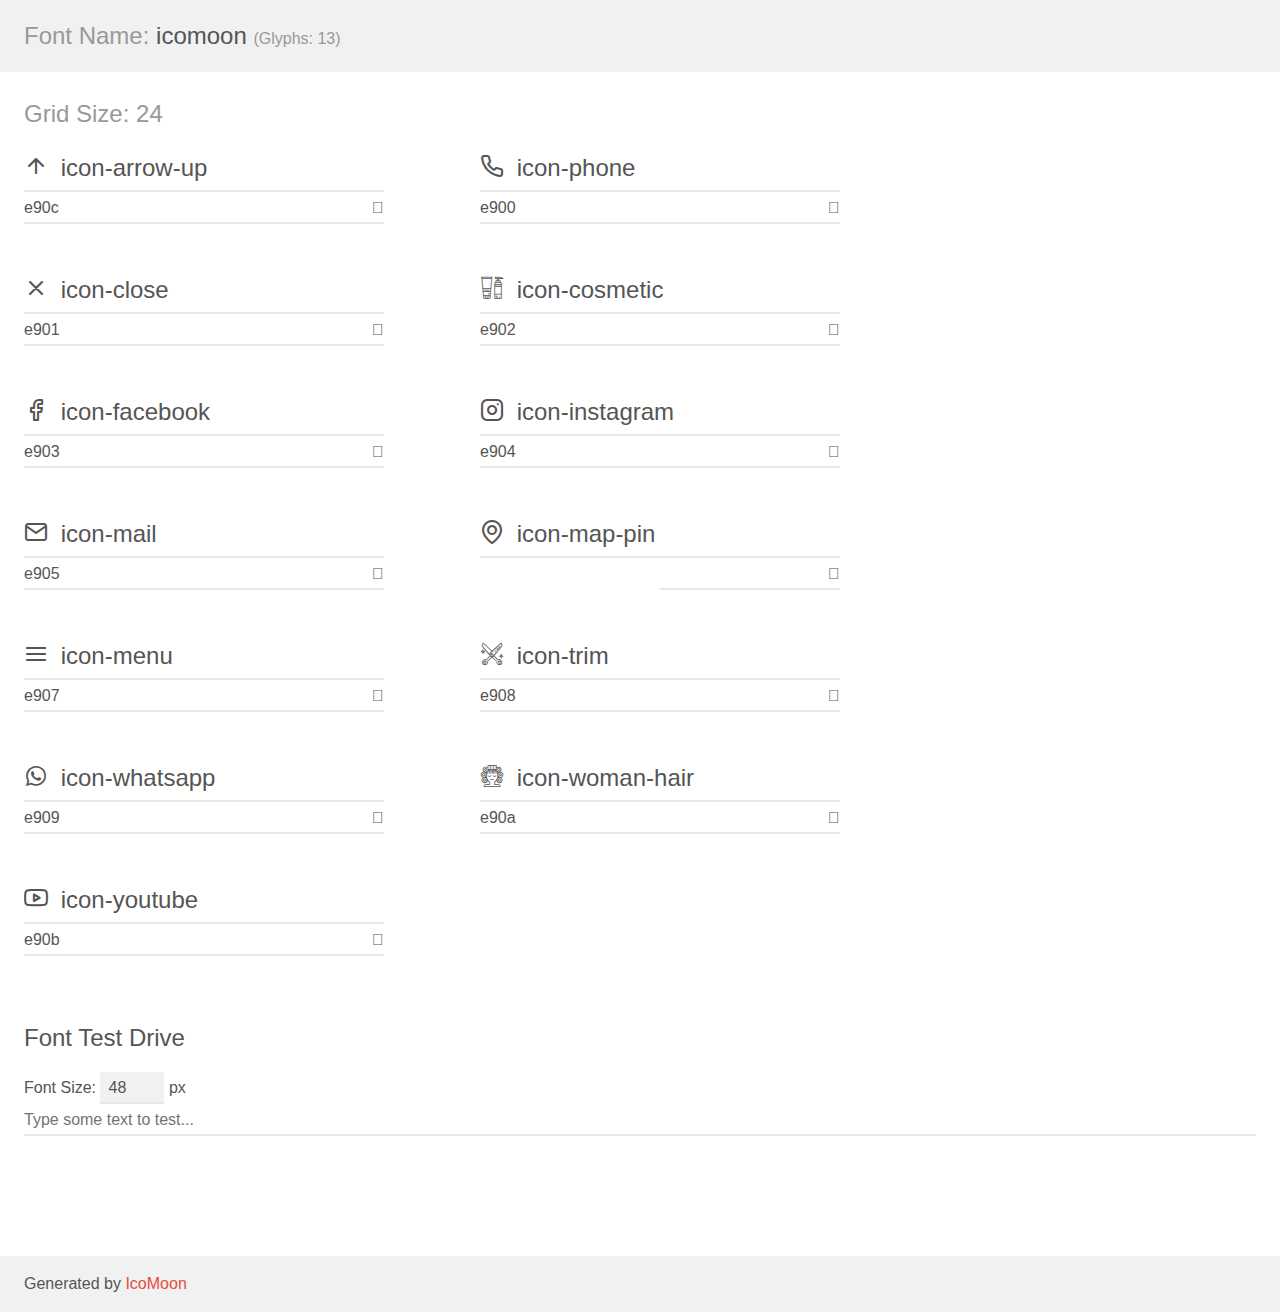
<file: assets/fonts/demo.html>
<!doctype html>
<html>

<head>
    <meta charset="utf-8">
    <title>IcoMoon Demo</title>
    <meta name="description" content="An Icon Font Generated By IcoMoon.io">
    <meta name="viewport" content="width=device-width, initial-scale=1">
    <link rel="stylesheet" href="demo-files/demo.css">
    <link rel="stylesheet" href="style.css">
</head>

<body>
    <div class="bgc1 clearfix">
        <h1 class="mhmm mvm"><span class="fgc1">Font Name:</span> icomoon <small class="fgc1">(Glyphs:&nbsp;13)</small></h1>
    </div>
    <div class="clearfix mhl ptl">
        <h1 class="mvm mtn fgc1">Grid Size: 24</h1>
        <div class="glyph fs1">
            <div class="clearfix bshadow0 pbs">
                <span class="icon-arrow-up"></span>
                <span class="mls"> icon-arrow-up</span>
            </div>
            <fieldset class="fs0 size1of1 clearfix hidden-false">
                <input type="text" readonly value="e90c" class="unit size1of2" />
                <input type="text" maxlength="1" readonly value="&#xe90c;" class="unitRight size1of2 talign-right" />
            </fieldset>
            <div class="fs0 bshadow0 clearfix hidden-true">
                <span class="unit pvs fgc1">liga: </span>
                <input type="text" readonly value="" class="liga unitRight" />
            </div>
        </div>
        <div class="glyph fs1">
            <div class="clearfix bshadow0 pbs">
                <span class="icon-phone"></span>
                <span class="mls"> icon-phone</span>
            </div>
            <fieldset class="fs0 size1of1 clearfix hidden-false">
                <input type="text" readonly value="e900" class="unit size1of2" />
                <input type="text" maxlength="1" readonly value="&#xe900;" class="unitRight size1of2 talign-right" />
            </fieldset>
            <div class="fs0 bshadow0 clearfix hidden-true">
                <span class="unit pvs fgc1">liga: </span>
                <input type="text" readonly value="" class="liga unitRight" />
            </div>
        </div>
        <div class="glyph fs1">
            <div class="clearfix bshadow0 pbs">
                <span class="icon-close"></span>
                <span class="mls"> icon-close</span>
            </div>
            <fieldset class="fs0 size1of1 clearfix hidden-false">
                <input type="text" readonly value="e901" class="unit size1of2" />
                <input type="text" maxlength="1" readonly value="&#xe901;" class="unitRight size1of2 talign-right" />
            </fieldset>
            <div class="fs0 bshadow0 clearfix hidden-true">
                <span class="unit pvs fgc1">liga: </span>
                <input type="text" readonly value="" class="liga unitRight" />
            </div>
        </div>
        <div class="glyph fs1">
            <div class="clearfix bshadow0 pbs">
                <span class="icon-cosmetic"></span>
                <span class="mls"> icon-cosmetic</span>
            </div>
            <fieldset class="fs0 size1of1 clearfix hidden-false">
                <input type="text" readonly value="e902" class="unit size1of2" />
                <input type="text" maxlength="1" readonly value="&#xe902;" class="unitRight size1of2 talign-right" />
            </fieldset>
            <div class="fs0 bshadow0 clearfix hidden-true">
                <span class="unit pvs fgc1">liga: </span>
                <input type="text" readonly value="" class="liga unitRight" />
            </div>
        </div>
        <div class="glyph fs1">
            <div class="clearfix bshadow0 pbs">
                <span class="icon-facebook"></span>
                <span class="mls"> icon-facebook</span>
            </div>
            <fieldset class="fs0 size1of1 clearfix hidden-false">
                <input type="text" readonly value="e903" class="unit size1of2" />
                <input type="text" maxlength="1" readonly value="&#xe903;" class="unitRight size1of2 talign-right" />
            </fieldset>
            <div class="fs0 bshadow0 clearfix hidden-true">
                <span class="unit pvs fgc1">liga: </span>
                <input type="text" readonly value="" class="liga unitRight" />
            </div>
        </div>
        <div class="glyph fs1">
            <div class="clearfix bshadow0 pbs">
                <span class="icon-instagram"></span>
                <span class="mls"> icon-instagram</span>
            </div>
            <fieldset class="fs0 size1of1 clearfix hidden-false">
                <input type="text" readonly value="e904" class="unit size1of2" />
                <input type="text" maxlength="1" readonly value="&#xe904;" class="unitRight size1of2 talign-right" />
            </fieldset>
            <div class="fs0 bshadow0 clearfix hidden-true">
                <span class="unit pvs fgc1">liga: </span>
                <input type="text" readonly value="" class="liga unitRight" />
            </div>
        </div>
        <div class="glyph fs1">
            <div class="clearfix bshadow0 pbs">
                <span class="icon-mail"></span>
                <span class="mls"> icon-mail</span>
            </div>
            <fieldset class="fs0 size1of1 clearfix hidden-false">
                <input type="text" readonly value="e905" class="unit size1of2" />
                <input type="text" maxlength="1" readonly value="&#xe905;" class="unitRight size1of2 talign-right" />
            </fieldset>
            <div class="fs0 bshadow0 clearfix hidden-true">
                <span class="unit pvs fgc1">liga: </span>
                <input type="text" readonly value="" class="liga unitRight" />
            </div>
        </div>
        <div class="glyph fs1">
            <div class="clearfix bshadow0 pbs">
                <span class="icon-map-pin"></span>
                <span class="mls"> icon-map-pin</span>
            </div>
            <fieldset class="fs0 size1of1 clearfix hidden-false" <input type="text" readonly value="e906" class="unit size1of2" />
            <input type="text" maxlength="1" readonly value="&#xe906;" class="unitRight size1of2 talign-right" />
            </fieldset>
            <div class="fs0 bshadow0 clearfix hidden-true">
                <span class="unit pvs fgc1">liga: </span>
                <input type="text" readonly value="" class="liga unitRight" />
            </div>
        </div>
        <div class="glyph fs1">
            <div class="clearfix bshadow0 pbs">
                <span class="icon-menu"></span>
                <span class="mls"> icon-menu</span>
            </div>
            <fieldset class="fs0 size1of1 clearfix hidden-false">
                <input type="text" readonly value="e907" class="unit size1of2" />
                <input type="text" maxlength="1" readonly value="&#xe907;" class="unitRight size1of2 talign-right" />
            </fieldset>
            <div class="fs0 bshadow0 clearfix hidden-true">
                <span class="unit pvs fgc1">liga: </span>
                <input type="text" readonly value="" class="liga unitRight" />
            </div>
        </div>
        <div class="glyph fs1">
            <div class="clearfix bshadow0 pbs">
                <span class="icon-trim"></span>
                <span class="mls"> icon-trim</span>
            </div>
            <fieldset class="fs0 size1of1 clearfix hidden-false">
                <input type="text" readonly value="e908" class="unit size1of2" />
                <input type="text" maxlength="1" readonly value="&#xe908;" class="unitRight size1of2 talign-right" />
            </fieldset>
            <div class="fs0 bshadow0 clearfix hidden-true">
                <span class="unit pvs fgc1">liga: </span>
                <input type="text" readonly value="" class="liga unitRight" />
            </div>
        </div>
        <div class="glyph fs1">
            <div class="clearfix bshadow0 pbs">
                <span class="icon-whatsapp"></span>
                <span class="mls"> icon-whatsapp</span>
            </div>
            <fieldset class="fs0 size1of1 clearfix hidden-false">
                <input type="text" readonly value="e909" class="unit size1of2" />
                <input type="text" maxlength="1" readonly value="&#xe909;" class="unitRight size1of2 talign-right" />
            </fieldset>
            <div class="fs0 bshadow0 clearfix hidden-true">
                <span class="unit pvs fgc1">liga: </span>
                <input type="text" readonly value="" class="liga unitRight" />
            </div>
        </div>
        <div class="glyph fs1">
            <div class="clearfix bshadow0 pbs">
                <span class="icon-woman-hair"></span>
                <span class="mls"> icon-woman-hair</span>
            </div>
            <fieldset class="fs0 size1of1 clearfix hidden-false">
                <input type="text" readonly value="e90a" class="unit size1of2" />
                <input type="text" maxlength="1" readonly value="&#xe90a;" class="unitRight size1of2 talign-right" />
            </fieldset>
            <div class="fs0 bshadow0 clearfix hidden-true">
                <span class="unit pvs fgc1">liga: </span>
                <input type="text" readonly value="" class="liga unitRight" />
            </div>
        </div>
        <div class="glyph fs1">
            <div class="clearfix bshadow0 pbs">
                <span class="icon-youtube"></span>
                <span class="mls"> icon-youtube</span>
            </div>
            <fieldset class="fs0 size1of1 clearfix hidden-false">
                <input type="text" readonly value="e90b" class="unit size1of2" />
                <input type="text" maxlength="1" readonly value="&#xe90b;" class="unitRight size1of2 talign-right" />
            </fieldset>
            <div class="fs0 bshadow0 clearfix hidden-true">
                <span class="unit pvs fgc1">liga: </span>
                <input type="text" readonly value="" class="liga unitRight" />
            </div>
        </div>
    </div>

    <!--[if gt IE 8]><!-->
    <div class="mhl clearfix mbl">
        <h1>Font Test Drive</h1>
        <label>
            Font Size: <input id="fontSize" type="number" class="textbox0 mbm"
            min="8" value="48" />
            px
        </label>
        <input id="testText" type="text" class="phl size1of1 mvl" placeholder="Type some text to test..." value="" />
        <div id="testDrive" class="icon-" style="font-family: icomoon">&nbsp;
        </div>
    </div>
    <!--<![endif]-->
    <div class="bgc1 clearfix">
        <p class="mhl">Generated by <a href="https://icomoon.io/app">IcoMoon</a></p>
    </div>

    <script src="demo-files/demo.js"></script>
</body>

</html>
</file>
<file: assets/fonts/demo-files/demo.css>
body {
    padding: 0;
    margin: 0;
    font-family: sans-serif;
    font-size: 1em;
    line-height: 1.5;
    color: #555;
    background: #fff;
}

h1 {
    font-size: 1.5em;
    font-weight: normal;
}

small {
    font-size: .66666667em;
}

a {
    color: #e74c3c;
    text-decoration: none;
}

a:hover,
a:focus {
    box-shadow: 0 1px #e74c3c;
}

.bshadow0,
input {
    box-shadow: inset 0 -2px #e7e7e7;
}

input:hover {
    box-shadow: inset 0 -2px #ccc;
}

input,
fieldset {
    font-family: sans-serif;
    font-size: 1em;
    margin: 0;
    padding: 0;
    border: 0;
}

input {
    color: inherit;
    line-height: 1.5;
    height: 1.5em;
    padding: .25em 0;
}

input:focus {
    outline: none;
    box-shadow: inset 0 -2px #449fdb;
}

.glyph {
    font-size: 16px;
    width: 15em;
    padding-bottom: 1em;
    margin-right: 4em;
    margin-bottom: 1em;
    float: left;
    overflow: hidden;
}

.liga {
    width: 80%;
    width: calc(100% - 2.5em);
}

.talign-right {
    text-align: right;
}

.talign-center {
    text-align: center;
}

.bgc1 {
    background: #f1f1f1;
}

.fgc1 {
    color: #999;
}

.fgc0 {
    color: #000;
}

p {
    margin-top: 1em;
    margin-bottom: 1em;
}

.mvm {
    margin-top: .75em;
    margin-bottom: .75em;
}

.mtn {
    margin-top: 0;
}

.mtl,
.mal {
    margin-top: 1.5em;
}

.mbl,
.mal {
    margin-bottom: 1.5em;
}

.mal,
.mhl {
    margin-left: 1.5em;
    margin-right: 1.5em;
}

.mhmm {
    margin-left: 1em;
    margin-right: 1em;
}

.mls {
    margin-left: .25em;
}

.ptl {
    padding-top: 1.5em;
}

.pbs,
.pvs {
    padding-bottom: .25em;
}

.pvs,
.pts {
    padding-top: .25em;
}

.unit {
    float: left;
}

.unitRight {
    float: right;
}

.size1of2 {
    width: 50%;
}

.size1of1 {
    width: 100%;
}

.clearfix:before,
.clearfix:after {
    content: " ";
    display: table;
}

.clearfix:after {
    clear: both;
}

.hidden-true {
    display: none;
}

.textbox0 {
    width: 3em;
    background: #f1f1f1;
    padding: .25em .5em;
    line-height: 1.5;
    height: 1.5em;
}

#testDrive {
    display: block;
    padding-top: 24px;
    line-height: 1.5;
}

.fs0 {
    font-size: 16px;
}

.fs1 {
    font-size: 24px;
}
</file>
<file: assets/fonts/style.css>
@font-face {
    font-family: 'icomoon';
    src: url('fonts/icomoon.eot?pb82g0');
    src: url('fonts/icomoon.eot?pb82g0#iefix') format('embedded-opentype'), url('fonts/icomoon.ttf?pb82g0') format('truetype'), url('fonts/icomoon.woff?pb82g0') format('woff'), url('fonts/icomoon.svg?pb82g0#icomoon') format('svg');
    font-weight: normal;
    font-style: normal;
    font-display: block;
}

[class^="icon-"],
[class*=" icon-"] {
    /* use !important to prevent issues with browser extensions that change fonts */
    font-family: 'icomoon' !important;
    speak: never;
    font-style: normal;
    font-weight: normal;
    font-variant: normal;
    text-transform: none;
    line-height: 1;
    /* Better Font Rendering =========== */
    -webkit-font-smoothing: antialiased;
    -moz-osx-font-smoothing: grayscale;
}

.icon-arrow-up:before {
    content: "\e90c";
}

.icon-phone:before {
    content: "\e900";
}

.icon-close:before {
    content: "\e901";
}

.icon-cosmetic:before {
    content: "\e902";
}

.icon-facebook:before {
    content: "\e903";
}

.icon-instagram:before {
    content: "\e904";
}

.icon-mail:before {
    content: "\e905";
}

.icon-map-pin:before {
    content: "\e906";
}

.icon-menu:before {
    content: "\e907";
}

.icon-trim:before {
    content: "\e908";
}

.icon-whatsapp:before {
    content: "\e909";
}

.icon-woman-hair:before {
    content: "\e90a";
}

.icon-youtube:before {
    content: "\e90b";
}
</file>
